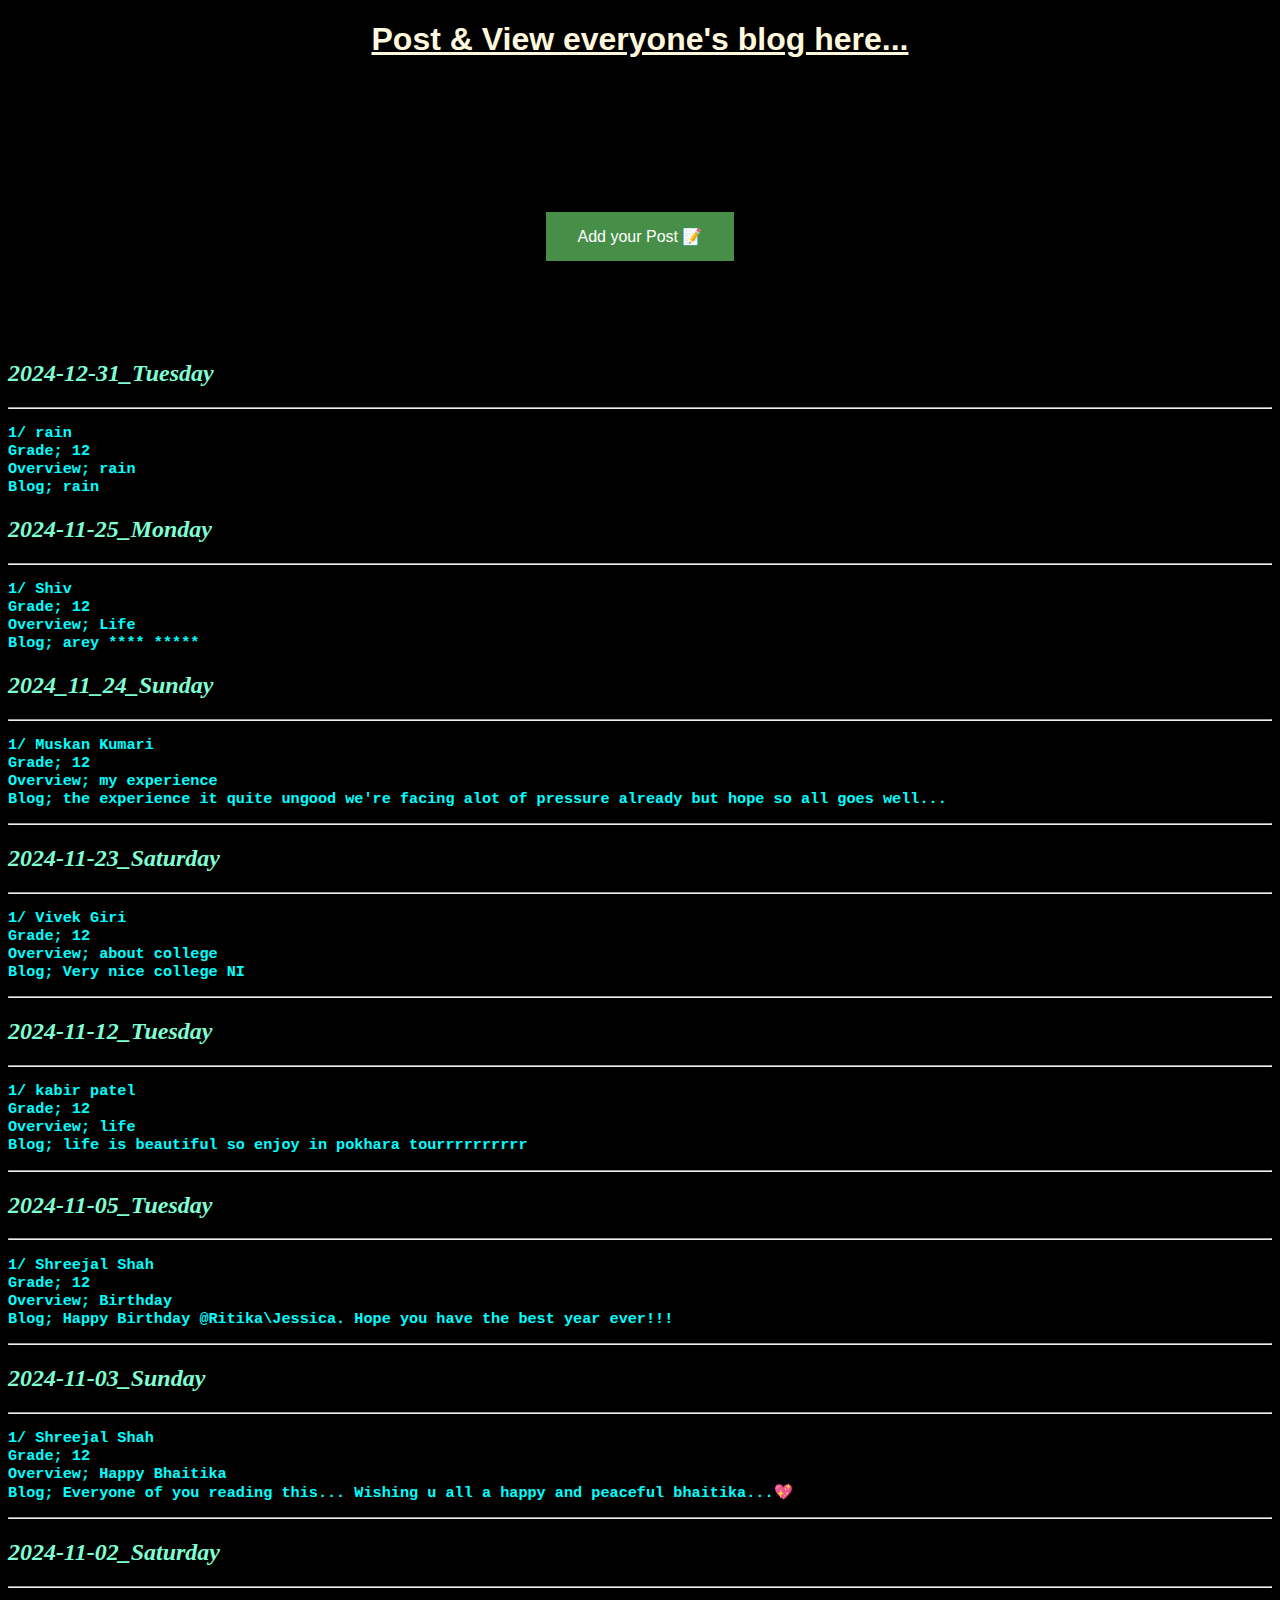
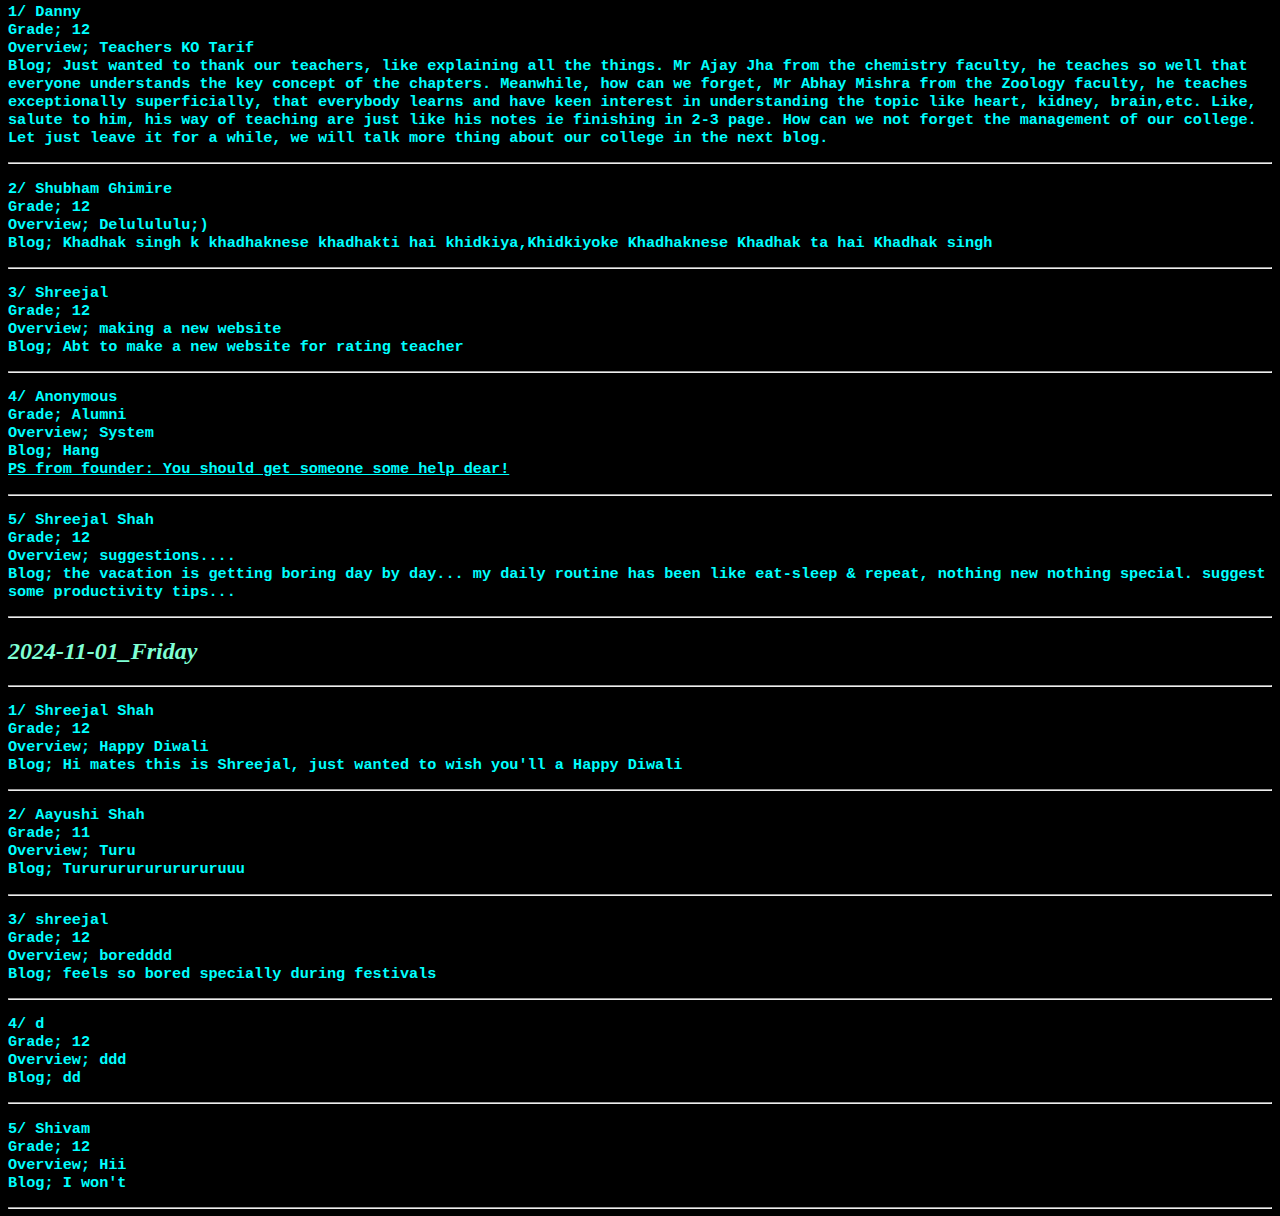
<file: bloglist.html>
<!DOCTYPE html>
<html>
<head>
    <meta charset="UTF-8">
    <meta name="viewport" content="width=device-width, initial-scale=1.0">

    <title>Blog List</title>

    <link rel="stylesheet" href="list.css">
    <body bgcolor="black"></body>
    
    <h1><u>Post & View everyone's blog here...</u></h1><br><br><br><br><br>

    <h4><a href="https://forms.office.com/r/vL2GTavAkT"><button class="post-button">Add your Post 📝</button></a></h4><br><br>


<h2><i>2024-12-31_Tuesday</i></h2><hr>
<h3>1/ rain<br>Grade; 12 <br>Overview; rain <br>Blog; rain<br></h3>
    
    
    <h2><i>2024-11-25_Monday</i></i></h2><hr>
 <h3>1/ Shiv<br>Grade; 12<br>Overview; Life<br>Blog; arey **** *****<br></h3>

    
    <h2><i>2024_11_24_Sunday</i></h2><hr>
<h3>1/ Muskan Kumari<br>Grade; 12<br>Overview; my experience<br>Blog; the experience it quite ungood we're facing alot of pressure already but hope so all goes well...<br></h3><hr>    

<h2><i>2024-11-23_Saturday</i></h2><hr>
<h3>1/ Vivek Giri<br>Grade; 12<br>Overview; about college<br>Blog; Very nice college NI<br></h3><hr>
    
<h2><i>2024-11-12_Tuesday</i></h2><hr>
<h3>1/ kabir patel<br>Grade; 12<br>Overview; life<br>Blog; life is beautiful so enjoy in pokhara tourrrrrrrrrr<br></h3><hr>

<h2><i>2024-11-05_Tuesday</i></h2><hr>
<h3>1/ Shreejal Shah<br>Grade; 12<br>Overview; Birthday<br>Blog; Happy Birthday @Ritika\Jessica. Hope you have the best year ever!!!<br></h3><hr>
    
<h2><i>2024-11-03_Sunday</i></h2><hr>
<h3>1/ Shreejal Shah<br>Grade; 12<br>Overview; Happy Bhaitika<br>Blog; Everyone of you reading this... Wishing u all a happy and peaceful bhaitika...💖<br></h3><hr>
    
<h2><i>2024-11-02_Saturday</i></h2><hr>
<h3>1/ Danny<br>Grade; 12<br>Overview; Teachers KO Tarif<br>Blog; Just wanted to thank our teachers, like explaining all the things. Mr Ajay Jha from the chemistry faculty, he teaches so well that everyone understands the key concept of the chapters. Meanwhile, how can we forget, Mr Abhay Mishra from the Zoology faculty, he teaches exceptionally superficially, that everybody learns and have keen interest in understanding the topic like heart, kidney, brain,etc. Like, salute to him, his way of teaching are just like his notes ie finishing in 2-3 page. How can we not forget the management of our college. Let just leave it for a while, we will talk more thing about our college in the next blog.<br></h3><hr>
<h3>2/ Shubham Ghimire<br>Grade; 12<br>Overview; Delulululu;)<br>Blog; Khadhak singh k khadhaknese khadhakti hai khidkiya,Khidkiyoke Khadhaknese Khadhak ta hai Khadhak singh<br></h3><hr>
<h3>3/ Shreejal<br>Grade; 12<br>Overview; making a new website<br>Blog; Abt to make a new website for rating teacher<br></h3><hr>
<h3>4/ Anonymous<br>Grade; Alumni<br>Overview; System<br>Blog; Hang<br><u><strong>PS from founder: You should get someone some help dear!</strong></u><br></h3><hr>
<h3>5/ Shreejal Shah<br>Grade; 12<br>Overview; suggestions....<br>Blog; the vacation is getting boring day by day... my daily routine has been like eat-sleep & repeat, nothing new nothing special. suggest some productivity tips...<br></h3><hr>

<h2><i>2024-11-01_Friday</i></h2> <hr>
<h3>1/  Shreejal Shah<br>Grade; 12<br>Overview; Happy Diwali<br>Blog; Hi mates this is Shreejal, just wanted to wish you'll a Happy Diwali<br></h3><hr>
<h3>2/ Aayushi Shah<br>Grade; 11<br>Overview; Turu<br>Blog; Tururururururururuuu<br></h3><hr>
<h3>3/ shreejal<br>Grade; 12<br>Overview; boredddd<br>Blog; feels so bored specially during festivals<br></h3><hr>
<h3>4/ d<br>Grade; 12<br>Overview; ddd<br>Blog; dd<br></h3><hr>
<h3>5/ Shivam<br>Grade; 12<br>Overview; Hii<br>Blog; I won't<br></h3><hr>
</file>
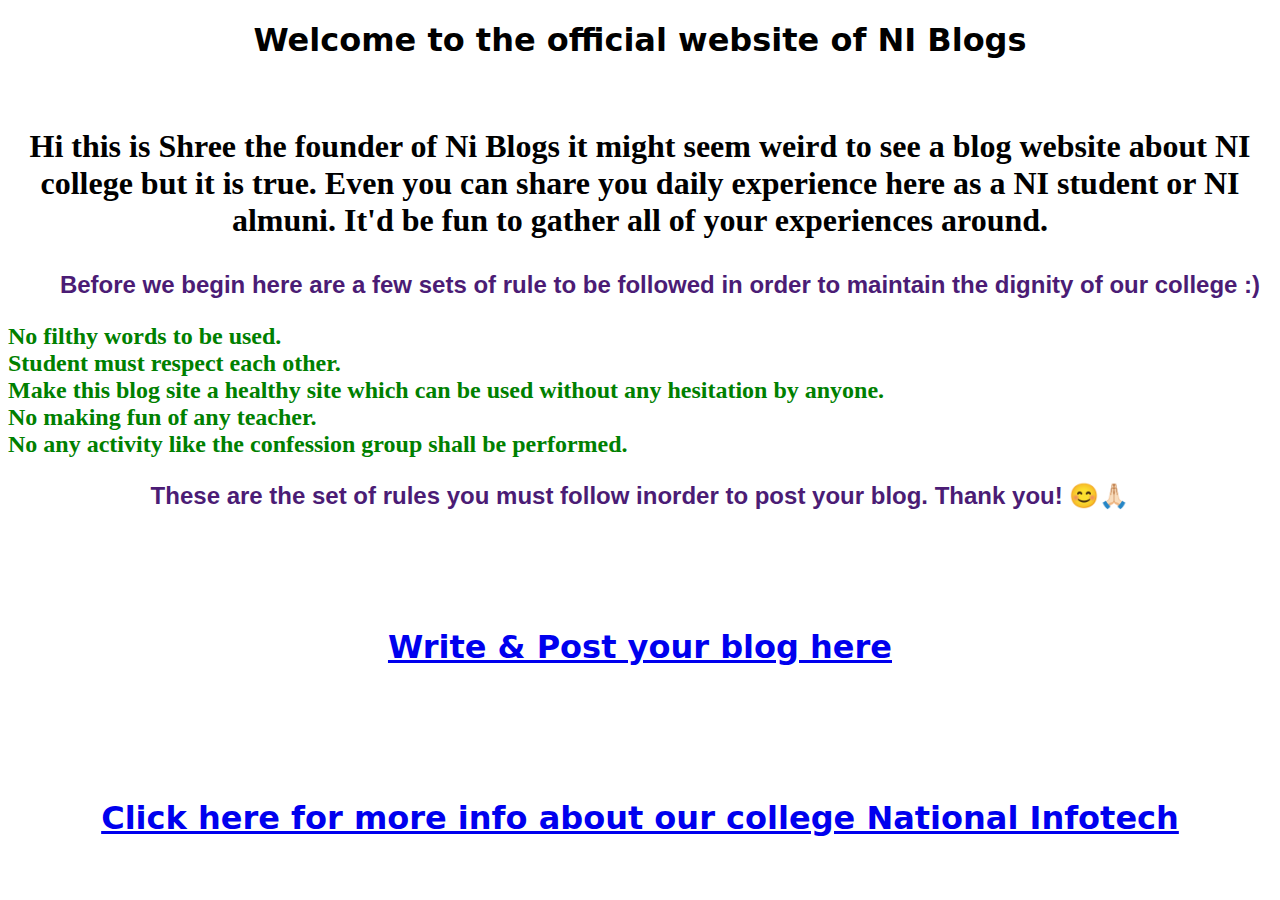
<file: shree.html>
<!DOCTYPE html>
<head>
    <meta charset="UTF-8">
    <meta name="viewport" content="width=device-width, initial-scale=1.0">
    <title>NI Blogs</title>
    
    <link rel="stylesheet" href="style.css">

    <!--(FontAwesome & Iconsout) Link for Icons-->

    <p>
      <h1>Welcome to the official website of NI Blogs </u></b></h1>
    </p>




  <h2><p><br> Hi this is Shree the founder of Ni Blogs it might seem weird to see a blog website about NI college but it is true. Even you can share you daily experience here as a NI student or NI almuni. It'd be fun to gather all of your experiences around.</p></h2>
   
   <p><h3><ul>Before we begin here are a few sets of rule to be followed in order to maintain the dignity of our college :)</ul></h3></p>
 
    <li>No filthy words to be used.</li>
   <li>Student must respect each other.</li>
   <li>Make this blog site a healthy site which can be used without any hesitation by anyone.</li>
   <li>No making fun of any teacher.</li>
   <li>No any activity like the confession group shall be performed.</li>

 
   <h3>These are the set of rules you must follow inorder to post your blog. Thank you! 😊🙏🏻</h3>
   <br><br><br><br>

 <p><h1><u><a href="https://forms.office.com/r/vL2GTavAkT">Write & Post your blog here</a></u></h1></p> 
  <br><br><br><br><br>

</body>


 <h1><a href= "https://nationalinfotechcollege.edu.np/">Click here for more info about our college National Infotech </a></h1>



<body>
    
</body>
</html>
</file>
<file: list.css>
body{
    background-image: url(https://applescoop.org/image/wallpapers/iphone/xiaomi-google-androidos-miui-vela-hyperos-default-stock-purple-hills-and-trees-at-night-01-11-2024-1730491338-hd-wallpaper.webp);
    background-repeat: no-repeat;
    background-attachment: fixed;
    background-size: 100% 100%;
    scroll-behavior: smooth;

}

h1{
    font-size: xx-large;
    color: cornsilk;
    text-align: center;
    font-family: Verdana, Geneva, Tahoma, sans-serif;
}

h2{
    text-align: left;
    color: aquamarine;
}

h3{
    color: aqua;
    font-family: monospace;
    text-align: left;
}

h4{
    color: aliceblue;
    text-align: center;
    font-size: xx-large;
}

.post-button {
  background-position: center;
  background-color: #478f48; /* Green */
  border: none;
  color: white;
  padding: 15px 32px;
  text-align: center;
  text-decoration: none;
  display: inline-block;
  font-size: 16px;   

  margin: 4px 2px;
  cursor: pointer;   

}
</file>
<file: style.css>
body{
    background-image: url(https://static.vecteezy.com/system/resources/thumbnails/010/666/559/small_2x/background-abstract-template-banner-with-gradient-color-design-with-liquid-shape-free-vector.jpg);
    background-repeat: no-repeat;
    background-attachment: fixed;
    background-size: 100% 100%;
    scroll-behavior: smooth;
}

.circle-image {
  border-radius: 50%;
  width: 100px;
  height: 100px;
}

h1{
    font-family: system-ui, -apple-system, BlinkMacSystemFont, 'Segoe UI', Roboto, Oxygen, Ubuntu, Cantarell, 'Open Sans', 'Helvetica Neue', sans-serif;
  text-align: center;
  font-size: xx-large;
  font-weight: bolder;
  
}

li{
    font-weight: bolder;
    font-size: x-large;
    color: green;
}

   
h2{
    font-size: xx-large;
    position: relative;
    color: black;
    text-align: center;
    font-family: fantasy;
    font-stretch: extra-expanded;
}

h3{
    font-family: 'Trebuchet MS', 'Lucida Sans Unicode', 'Lucida Grande', 'Lucida Sans', Arial, sans-serif;
    color: rgb(75, 28, 117);
    font-size: x-large;
    text-align: center;
}

h4{
    background-color: rgb(0, 255, 170);
    font-size: x-large;
 font-weight: lighter;
 font-stretch: extra-expanded;
 text-align: center;
 text-decoration: dotted;
}


.agree-button {
    background-position: center;
    background-color: #78b7fb; /* Green */
    border: none;
    color: white;
    padding: 15px 32px;
    text-align: center;
    text-decoration: none;
    display: inline-block;
    font-size: 16px;   
  
    margin: 4px 2px;
    cursor: pointer;   
  
  }
 
  .disagree-button {
    background-position: center;
    background-color: #d43131; /* Green */
    border: none;
    color: white;
    padding: 15px 32px;
    text-align: center;
    text-decoration: none;
    display: inline-block;
    font-size: 16px;   
  
    margin: 4px 2px;
    cursor: pointer;   
  }
</file>
